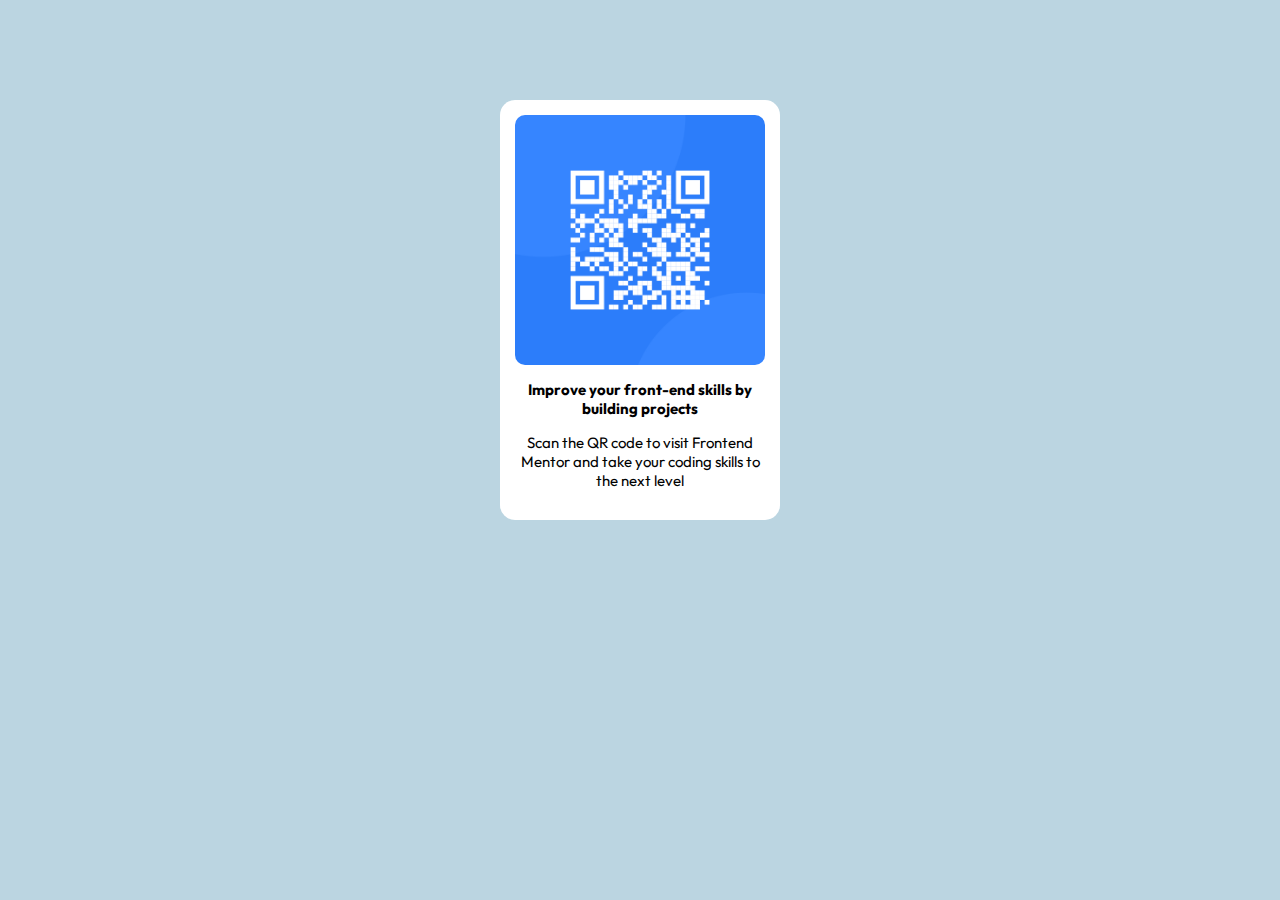
<file: index.html>
<!DOCTYPE html>
<html lang="en">
<head>
  <meta charset="UTF-8">
  <meta name="viewport" content="width=device-width, initial-scale=1.0"> <!-- displays site properly based on user's device -->

  <link rel="icon" type="image/png" sizes="32x32" href="./images/favicon-32x32.png">
  <link rel="stylesheet" type="text/css" href="components.css">
  
  <title>Frontend Mentor | QR code component</title>

  <!-- Feel free to remove these styles or customise in your own stylesheet 👍 -->
  <style>
    .attribution { font-size: 11px; text-align: center; }
    .attribution a { color: hsl(228, 45%, 44%); }
  </style>
</head>
<body>
  <div class="qrCode">
    <img src="image-qr-code.png">
  <p class="bold-text">Improve your front-end skills by building projects</p>

  <p class="light-text">Scan the QR code to visit Frontend Mentor and take your coding skills to the next level</p>
</div>
  
  <!--
    Challenge by <a href="https://www.frontendmentor.io?ref=challenge" target="_blank">Frontend Mentor</a>. 
    Coded by <a href="#">Marcos Dias</a>.
  -->
</body>
</html>
</file>
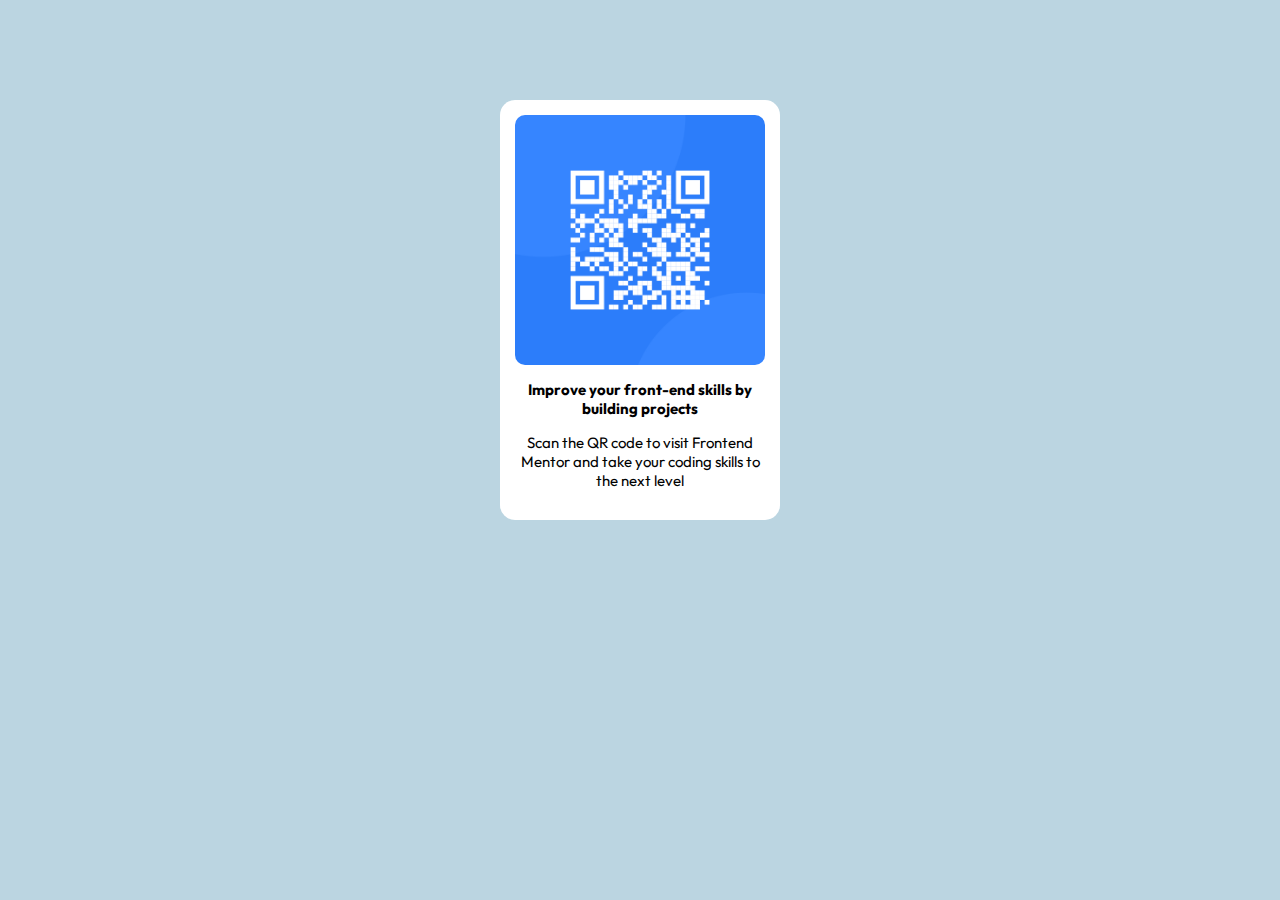
<file: qr-code-component-main/index.html>
<!DOCTYPE html>
<html lang="en">
<head>
  <meta charset="UTF-8">
  <meta name="viewport" content="width=device-width, initial-scale=1.0"> <!-- displays site properly based on user's device -->

  <link rel="icon" type="image/png" sizes="32x32" href="./images/favicon-32x32.png">
  <link rel="stylesheet" type="text/css" href="components.css">
  
  <title>Frontend Mentor | QR code component</title>

  <!-- Feel free to remove these styles or customise in your own stylesheet 👍 -->
  <style>
    .attribution { font-size: 11px; text-align: center; }
    .attribution a { color: hsl(228, 45%, 44%); }
  </style>
</head>
<body>
  <div class="qrCode">
    <img src="./images/image-qr-code.png">
  <p class="bold-text">Improve your front-end skills by building projects</p>

  <p class="light-text">Scan the QR code to visit Frontend Mentor and take your coding skills to the next level</p>
</div>
  
  <!--
    Challenge by <a href="https://www.frontendmentor.io?ref=challenge" target="_blank">Frontend Mentor</a>. 
    Coded by <a href="#">Marcos Dias</a>.
  -->
</body>
</html>
</file>
<file: components.css>
@import url('https://fonts.googleapis.com/css2?family=Outfit:wght@400;700&display=swap');

body {
    background-color: rgb(187, 213, 225);
}
.qrCode {
    background-color: white;
    padding: 15px;
    max-width: 250px;
    margin: 100px auto 0;
    border-radius: 15px;
    text-align: center;
}

.qrCode img {
    width: 250px;
    height: 250px;
    display: block;
    margin: 0 auto;
    border-radius: 10px;
}

.bold-text {
    font-family: 'Outfit';
    font-weight: 700;
    font-size: 15px;
}

.light-text {
    font-family: 'Outfit';
    font-weight: 400;
    font-size: 15px;
}

@media screen and (max-width: 600px){
    .qrCode {
        padding: 10px;
        margin: 100px auto 0;
    }

    .qrCode img {
        width: 100%;
        height: auto;
        border-radius: 5px;
    }
}
</file>
<file: qr-code-component-main/components.css>
@import url('https://fonts.googleapis.com/css2?family=Outfit:wght@400;700&display=swap');

body {
    background-color: rgb(187, 213, 225);
}
.qrCode {
    background-color: white;
    padding: 15px;
    max-width: 250px;
    margin: 100px auto 0;
    border-radius: 15px;
    text-align: center;
}

.qrCode img {
    width: 250px;
    height: 250px;
    display: block;
    margin: 0 auto;
    border-radius: 10px;
}

.bold-text {
    font-family: 'Outfit';
    font-weight: 700;
    font-size: 15px;
}

.light-text {
    font-family: 'Outfit';
    font-weight: 400;
    font-size: 15px;
}

@media screen and (max-width: 600px){
    .qrCode {
        padding: 10px;
        margin: 100px auto 0;
    }

    .qrCode img {
        width: 100%;
        height: auto;
        border-radius: 5px;
    }
}
</file>
